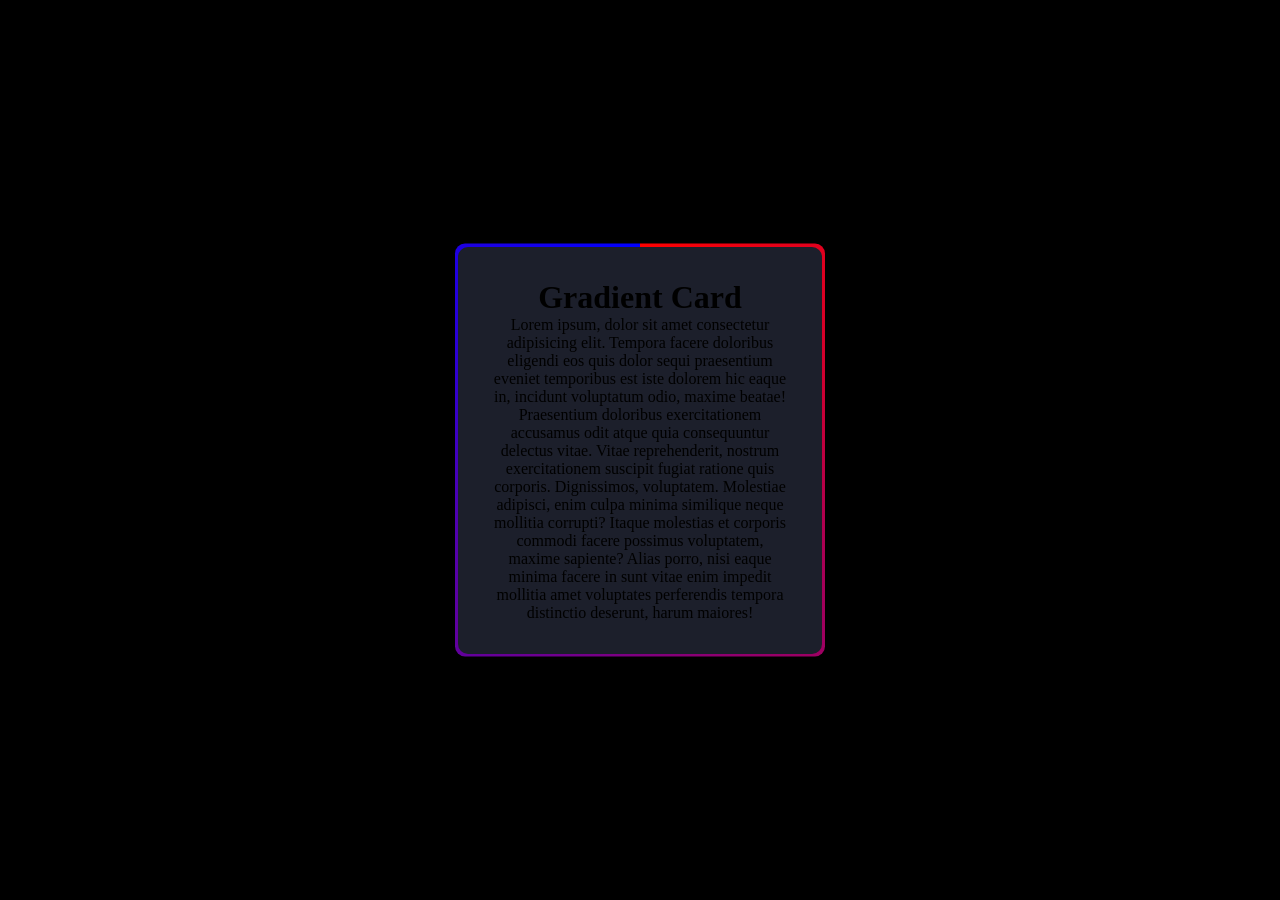
<file: index.html>
<!DOCTYPE html>
<html lang="en">

<head>
    <meta charset="UTF-8">
    <meta name="viewport" content="width=device-width, initial-scale=1.0">
    <title>Document</title>
    <link rel="stylesheet" href="after.css">
</head>
<body>
    <div class="container">
        <div class="heading">
            <h1>Gradient Card</h1>
            <p>Lorem ipsum, dolor sit amet consectetur adipisicing elit. Tempora facere doloribus eligendi eos quis dolor sequi praesentium eveniet temporibus est iste dolorem hic eaque in, incidunt voluptatum odio, maxime beatae!
            Praesentium doloribus exercitationem accusamus odit atque quia consequuntur delectus vitae. Vitae reprehenderit, nostrum exercitationem suscipit fugiat ratione quis corporis. Dignissimos, voluptatem. Molestiae adipisci, enim culpa minima similique neque mollitia corrupti?
            Itaque molestias et corporis commodi facere possimus voluptatem, maxime sapiente? Alias porro, nisi eaque minima facere in sunt vitae enim impedit mollitia amet voluptates perferendis tempora distinctio deserunt, harum maiores!</p>
            

        </div>
    </div>


</body>

</html>
</file>
<file: after.css>
*{
    padding: 0;
    margin: 0;
    border: none;
}
body{
    background-color: black;
}
.container{
    display: flex;
    justify-items: center;
    align-items: center;
    height: 100vh;
}
.heading{
    text-align: center;
    margin: 0 auto;
    padding: 2rem;
    width: 300px;
    background: #1c1f2b;
    border-radius: 10px;
    position: relative;
}
.heading::after{
    content: '';
    position: absolute;
    height: 100%;
    width: 100%;
    background-image: conic-gradient(red,blue);
    top: 50%;
    left: 50%;
    translate: -50% -50%;
    z-index: -1;
    padding: 3px;
    border-radius: 10px;

}
.heading:hover{
    box-shadow: 30px 0 100px red,-30px 0 100px blue;
    transition:0.5s
}
</file>
